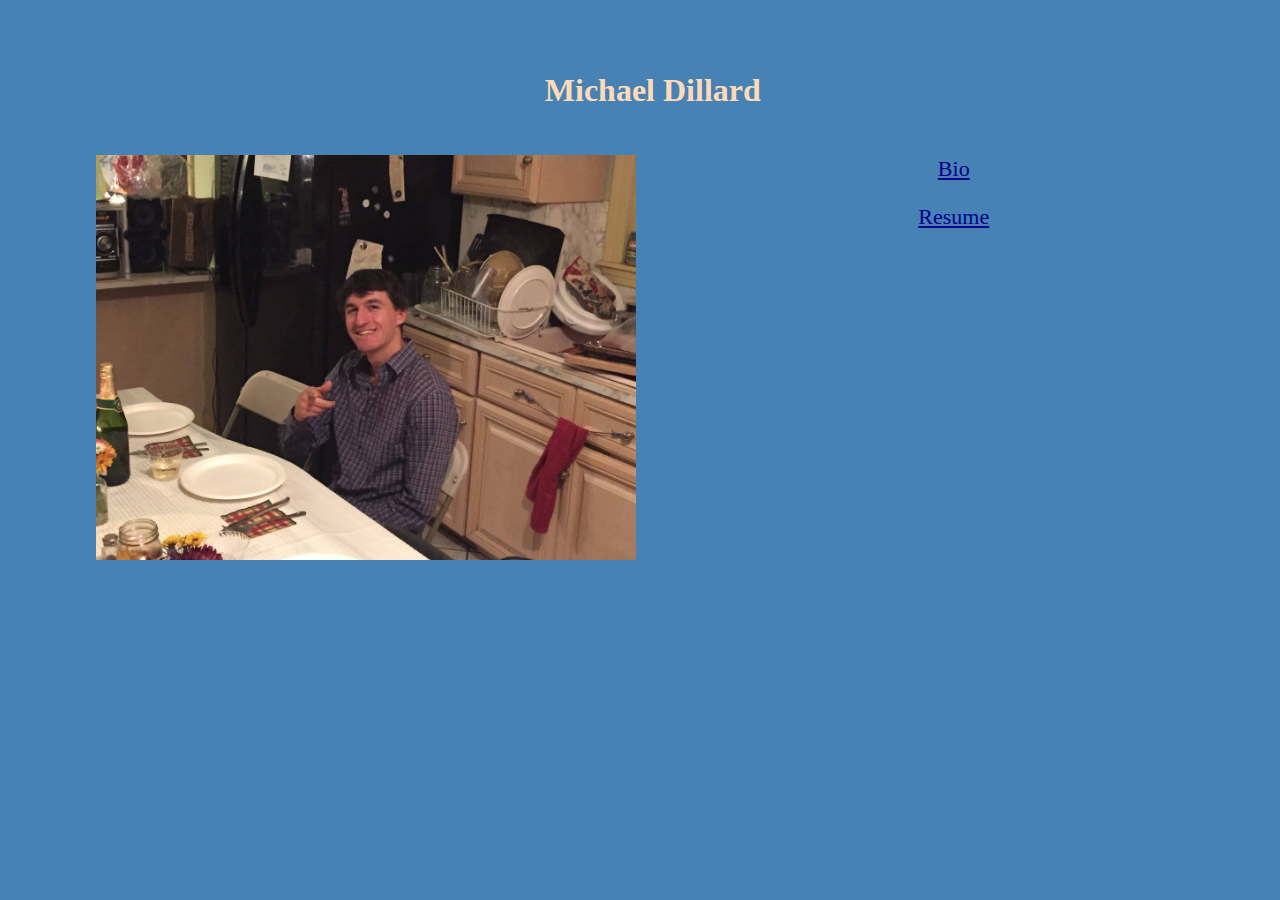
<file: index.html>
<!DOCTYPE HTML>
<html>

<head>
	<title>Michael Dillard</title>
	<meta charset="utf-8" />
	<link href="styles.css" rel="stylesheet" />
</head>

<body>
	<h1 id="name">Michael Dillard</h1>
	<img class="portrait" src="finger_guns.jpg" alt="Michael" />

	<p class="links"><a href="bio.html">Bio</a></p>
	<p class="links"><a href="resume.html">Resume</a></p>
</body>

</html>
</file>
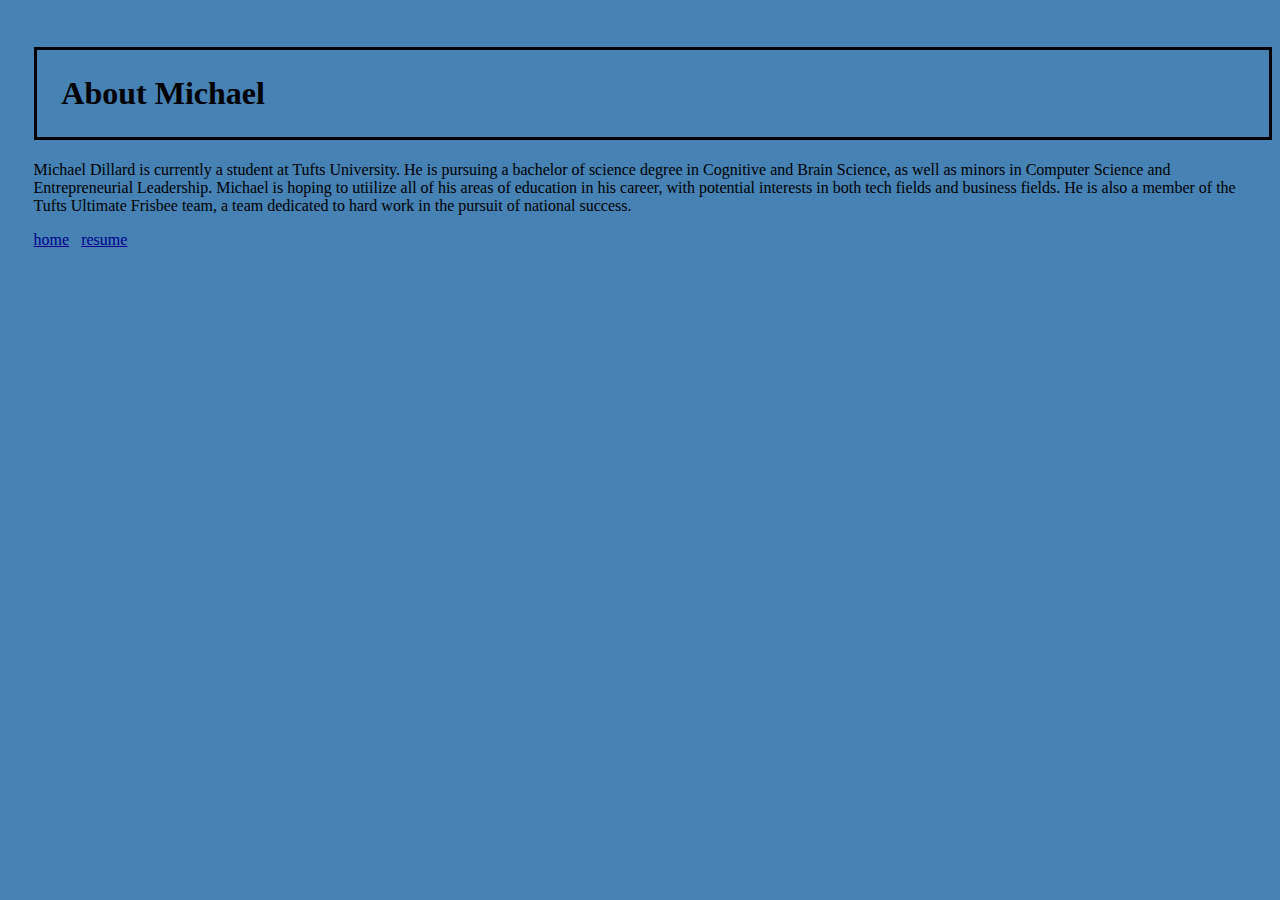
<file: bio.html>
<!DOCTYPE HTML>
<html>

<head>
	<title>About Michael</title>
	<meta charset="utf-8" />
	<link href="styles.css" rel="stylesheet" />
</head>

<body>
	<h1>About Michael</h1>
	<p> Michael Dillard is currently a student at Tufts University. He is pursuing a bachelor of science degree in Cognitive and Brain Science, as well as minors in Computer Science and Entrepreneurial Leadership. Michael is hoping to utiilize all of his areas of education in his career, with potential interests in both tech fields and business fields. He is also a member of the Tufts Ultimate Frisbee team, a team dedicated to hard work in the pursuit of national success.
	</p>
	
	<p><a href="index.html">home</a> &nbsp; <a href="resume.html">resume</a></p>
</body>

</html>
</file>
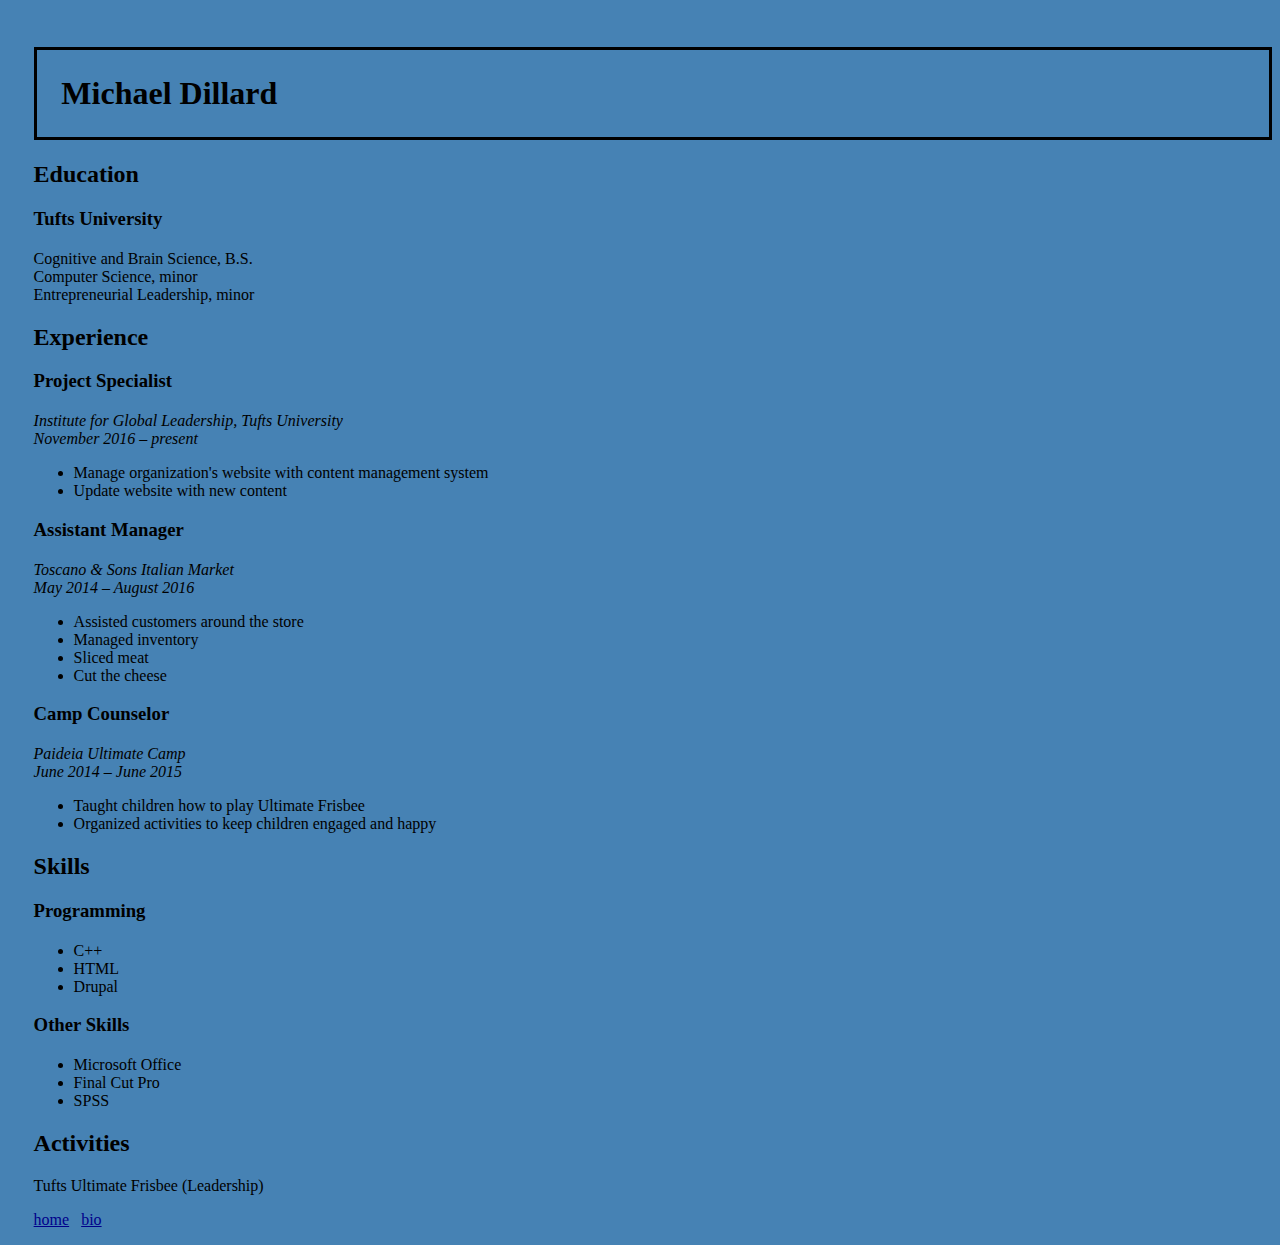
<file: resume.html>
<!DOCTYPE HTML>
<html>
<head>
<title>Michael Dillard Resume</title>
<meta charset="utf-8" />
<link href="styles.css" rel="stylesheet" />
</head>

<body>
<h1>Michael Dillard</h1>

<h2><strong>Education</strong></h2>
	<h3>Tufts University</h3>
	<p>Cognitive and Brain Science, B.S. <br />
	Computer Science, minor <br />
	Entrepreneurial Leadership, minor</p>

<h2>Experience</h2>
	<h3>Project Specialist</h3>
	<p class="employer">Institute for Global Leadership, Tufts University<br />
	November 2016 &ndash; present</p>
	<ul>
		<li>Manage organization's website with content management system</li>
		<li>Update website with new content</li>
	</ul>
	<h3>Assistant Manager</h3>
	<p class="employer">Toscano &amp; Sons Italian Market<br />
	May 2014 &ndash; August 2016</p>
	<ul>
		<li>Assisted customers around the store</li>
		<li>Managed inventory</li>
		<li>Sliced meat</li>
		<li>Cut the cheese</li>
	</ul>
	<h3>Camp Counselor</h3>
	<p class="employer">Paideia Ultimate Camp<br />
	June 2014 &ndash; June 2015</p>
	<ul>
		<li>Taught children how to play Ultimate Frisbee</li>
		<li>Organized activities to keep children engaged and happy</li>
	</ul>

<h2>Skills</h2>
	<h3>Programming</h3>
	<ul>
		<li>C&plus;&plus;</li>
		<li>HTML</li>
		<li>Drupal</li>
	</ul>
	<h3>Other Skills</h3>
	<ul>
		<li>Microsoft Office</li>
		<li>Final Cut Pro</li>
		<li>SPSS</li>
	</ul>
	
<h2>Activities</h2>
	<p>Tufts Ultimate Frisbee &lpar;Leadership&rpar;</p>
<p><a href="index.html">home</a> &nbsp; <a href="bio.html">bio</a></p>
</body>
</html>
</file>
<file: styles.css>
html{
	background-color: #4682B4;
	font-family: Georgia, serif;
	padding-left: 2%;
	padding-top: 2%;
}
h1{
	border-style:solid;
	padding: 2%;
}
#name{
	color: #FFDAB9;
	font-weight: bolder;
	border-style: none;
	text-align: center;
}
h2{
	font-weight: bold;
}
h3{
	padding-bottom: 1px;
}
.employer{
	font-style: italic;
}
.portrait{
	width: 540px;
	height: 405px;
	float: left;
	padding-left: 5%;
}
a{
	color: #00008B;
}
a:visited{
	color: #E0FFFF;
}
a:hover{
	color: #FFDAB9;
}
.links{
	text-align: center;
	font-size: 22px;
}
</file>
